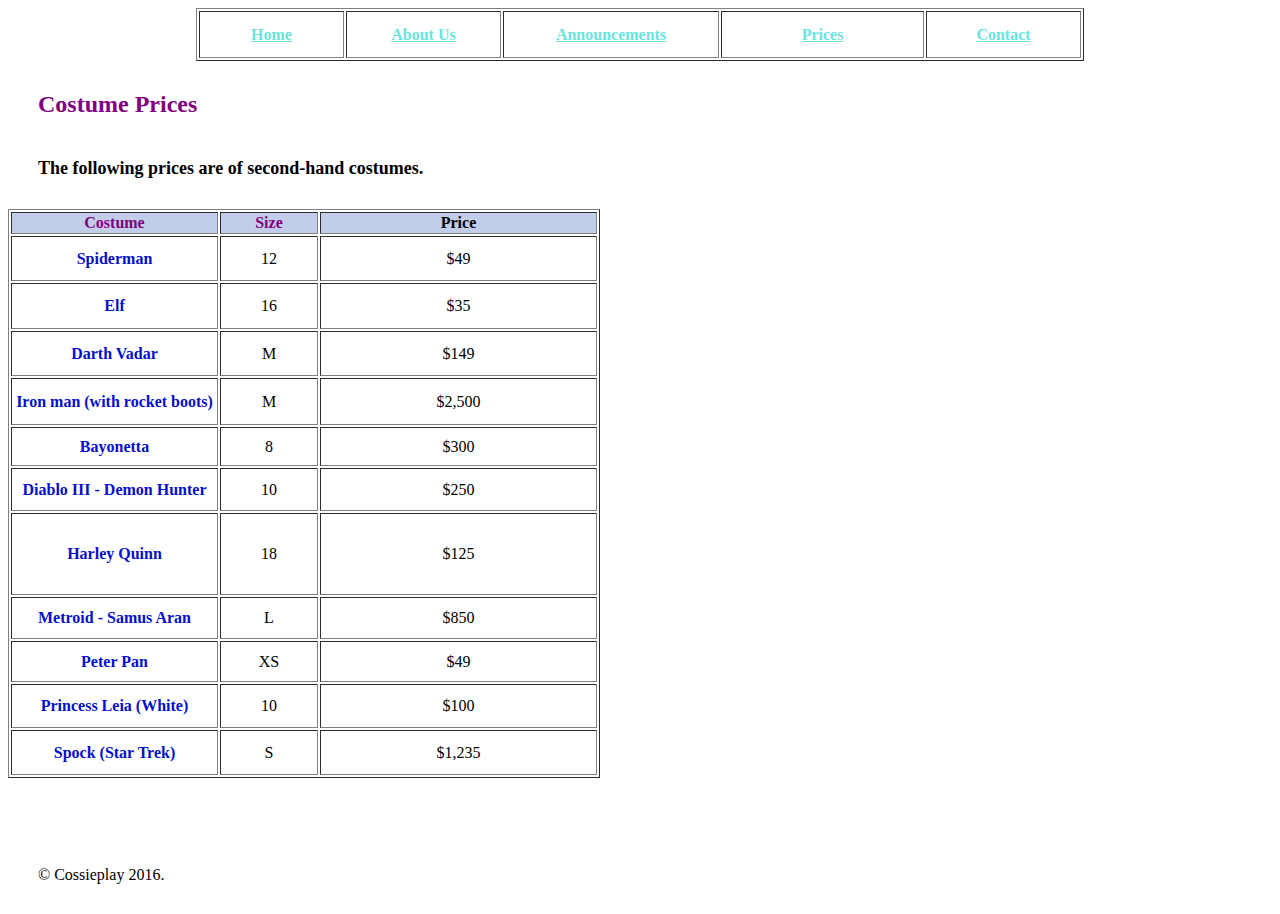
<file: prices.html>
<!doctype html>
<html>
<head>
<meta charset="utf-8">
<title>Cossieplay - Prices</title>
<style>
h1 {
	color:purple;
}
</style>
<style>
h1 {
	 margin: 20px;
    padding: 10px;
}
</style>
<style>
p {
	 margin: 20px;
    padding: 10px;
}
</style>
</head>

<body>
<table width="888" border="1" align="center">
  <tbody>
    <tr>
      <th width="141" height="43" scope="col"><a href="index.html" style="font-family: Baskerville, 'Palatino Linotype', Palatino, 'Century Schoolbook L', 'Times New Roman', serif; color: #6AE4DE;">Home</a></th>
      <th width="151" scope="col"><a href="aboutus.html" style="font-family: Baskerville, 'Palatino Linotype', Palatino, 'Century Schoolbook L', 'Times New Roman', serif; text-align: left; color: #6AE4DE;">About Us </a></th>
      <th width="212" scope="col"><a href="announcements.html" style="font-family: Baskerville, 'Palatino Linotype', Palatino, 'Century Schoolbook L', 'Times New Roman', serif; color: #6AE4DE;">Announcements</a></th>
      <th width="199" scope="col"><a href="prices.html" style="color: #6AE4DE">Prices</a></th>
      <th width="151" scope="col"><a href="contact.html" style="font-family: Baskerville, 'Palatino Linotype', Palatino, 'Century Schoolbook L', 'Times New Roman', serif; color: #6AE4DE;">Contact</a></th>
      
    </tr>
  </tbody>
</table>
<h1 style="font-family: Baskerville, 'Palatino Linotype', Palatino, 'Century Schoolbook L', 'Times New Roman', serif; font-size: 24px; text-align: left;">Costume Prices</h1>
<p style="font-family: Baskerville, 'Palatino Linotype', Palatino, 'Century Schoolbook L', 'Times New Roman', serif; font-size: large; text-align: left;"><strong>The following prices are of second-hand costumes.</strong></p>
<table width="592" border="1">

  <tbody>
    <tr>
      <th width="203" bgcolor="#C2CDE9" style="color: #800080" scope="col">Costume</th>
      <th width="94" bgcolor="#C2CDE9" style="color: #800080" scope="col">Size</th>
      <th width="273" bgcolor="#C2CDE9" style="text-align: center" scope="col">Price</th>
    </tr>
    <tr>
      <th height="41" style="color: #0610C9" scope="row">Spiderman</th>
      <td style="text-align: center">12</td>
      <td style="text-align: center">$49</td>
    </tr>
    <tr>
      <th height="42" style="color: #0610C9" scope="row">Elf</th>
      <td style="text-align: center">16</td>
      <td style="text-align: center">$35</td>
    </tr>
    <tr>
      <th height="41" style="color: #0610C9" scope="row">Darth Vadar</th>
      <td style="text-align: center">M</td>
      <td style="text-align: center">$149</td>
    </tr>
    <tr>
      <th height="43" style="color: #0610C9" scope="row">Iron man (with rocket boots)</th>
      <td style="text-align: center">M</td>
      <td style="text-align: center">$2,500</td>
    </tr>
    <tr>
      <th height="35" style="color: #0610C9" scope="row">Bayonetta</th>
      <td style="text-align: center">8</td>
      <td style="text-align: center">$300</td>
    </tr>
    <tr>
      <th height="39" style="color: #0610C9" scope="row">Diablo III - Demon Hunter</th>
      <td style="text-align: center">10</td>
      <td style="text-align: center">$250</td>
    </tr>
    <tr>
      <th style="color: #0610C9" scope="row">Harley Quinn</th>
      <td style="text-align: center">18</td>
      <td style="text-align: center"><p>$125</p></td>
    </tr>
    <tr>
      <th height="38" style="color: #0610C9" scope="row">Metroid - Samus Aran</th>
      <td style="text-align: center">L</td>
      <td style="text-align: center">$850</td>
    </tr>
    <tr>
      <th height="37" style="color: #0610C9" scope="row">Peter Pan</th>
      <td style="text-align: center">XS</td>
      <td style="text-align: center">$49</td>
    </tr>
    <tr>
      <th height="40" style="color: #0610C9" scope="row">Princess Leia (White)</th>
      <td style="text-align: center">10</td>
      <td style="text-align: center">$100</td>
    </tr>
    <tr>
      <th height="41" style="color: #0610C9" scope="row">Spock (Star Trek)</th>
      <td style="text-align: center">S</td>
      <td style="text-align: center">$1,235</td>
    </tr>
  </tbody>
</table>
<p>&nbsp;</p>
<p>© Cossieplay 2016.</p>
</body>
</html>
</file>
